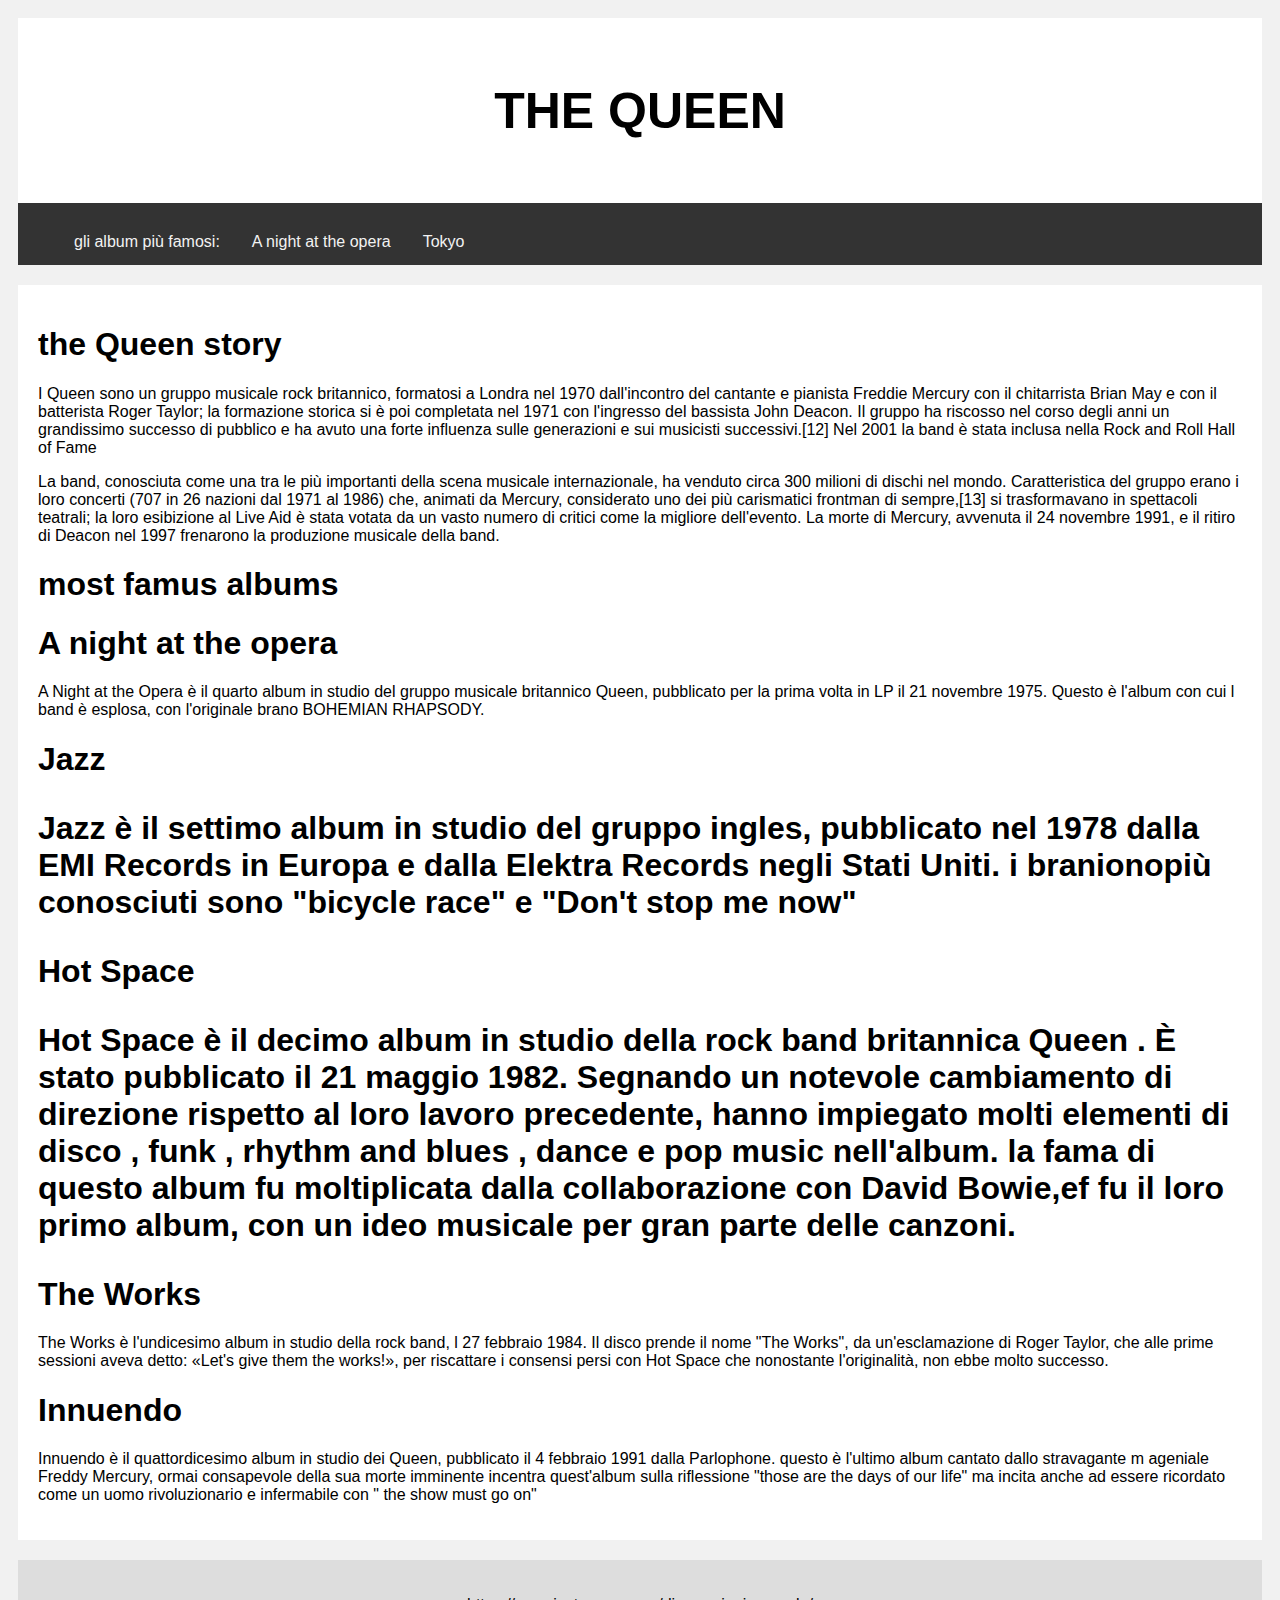
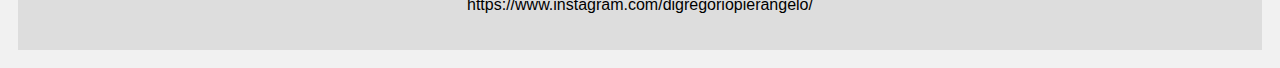
<file: index.html>
<!DOCTYPE html>
<html lang="en">
<head>
<title>the Queen</title>
<link rel="stylesheet" href="att3.css">
<meta charset="utf-8">
<meta name="viewport" content="width=device-width, initial-scale=1">

</head>
<body>

<header class="header">
  <h1>THE QUEEN</h1>
</header>


<section>
  <nav class="topnav">
    <ul>
      <li><a href="#">gli album più famosi:</a></li>
      <li><a href="#"> A night at the opera</a></li>
      <li><a href="#">Tokyo</a></li>
    </ul>
  </nav>
  
  <article class="card">
    <h1>the Queen story</h1>
    <p>I Queen sono un gruppo musicale rock britannico, formatosi a Londra nel 1970 dall'incontro del cantante e pianista Freddie Mercury con il chitarrista Brian May e con il batterista Roger Taylor; la formazione storica si è poi completata nel 1971 con l'ingresso del bassista John Deacon.
	Il gruppo ha riscosso nel corso degli anni un grandissimo successo di pubblico e ha avuto una forte influenza sulle generazioni e sui musicisti successivi.[12] Nel 2001 la band è stata inclusa nella Rock and Roll Hall of Fame</p>
	<p>La band, conosciuta come una tra le più importanti della scena musicale internazionale, ha venduto circa 300 milioni di dischi nel mondo.
	Caratteristica del gruppo erano i loro concerti (707 in 26 nazioni dal 1971 al 1986) che, animati da Mercury, considerato uno dei più carismatici frontman di sempre,[13] si trasformavano in spettacoli teatrali; la loro esibizione al Live Aid è stata votata da un vasto numero di critici come la migliore dell'evento. La morte di Mercury, avvenuta il 24 novembre 1991, e il ritiro di Deacon nel 1997 frenarono la produzione musicale della band.</p>
    <h1>most famus albums</h1>
<h1> A night at the opera</h1>
<p>A Night at the Opera è il quarto album in studio del gruppo musicale britannico Queen, pubblicato per la prima volta in LP il 21 novembre 1975. Questo è l'album con cui l band è esplosa, con l'originale brano BOHEMIAN RHAPSODY.
<h1>Jazz
<p>Jazz è il settimo album in studio del gruppo ingles, pubblicato nel 1978 dalla EMI Records in Europa e dalla Elektra Records negli Stati Uniti. i branionopiù conosciuti sono "bicycle race" e "Don't stop me now" </p>
 <h1>Hot Space</p>
 <p>Hot Space è il decimo album in studio della rock band britannica Queen . È stato pubblicato il 21 maggio 1982.  Segnando un notevole cambiamento di direzione rispetto al loro lavoro precedente, hanno impiegato molti elementi di disco , funk , rhythm and blues , dance e pop music nell'album. la fama di questo album fu moltiplicata dalla collaborazione con David Bowie,ef fu il loro primo album, con un ideo musicale per gran parte delle canzoni.</p>
 <h1>The Works</h1>
 <p>The Works è l'undicesimo album in studio della rock band, l 27 febbraio 1984. Il disco prende il nome "The Works", da un'esclamazione di Roger Taylor, che alle prime sessioni aveva detto: «Let's give them the works!», per riscattare i consensi persi con Hot Space che nonostante l'originalità, non ebbe molto successo.</p>
 <h1>Innuendo</h1>
 <p>Innuendo è il quattordicesimo album in studio dei Queen, pubblicato il 4 febbraio 1991 dalla Parlophone.
 questo è l'ultimo album cantato dallo stravagante m ageniale Freddy Mercury, ormai consapevole della sua morte imminente incentra quest'album sulla riflessione "those are the days of our life" ma incita anche ad essere ricordato come un uomo rivoluzionario e infermabile con " the show must go on"</p>
 
 
 
 </article
</section>

<footer class="footer">
  <p>https://www.instagram.com/digregoriopierangelo/</p>
</footer>

</body>
</html>
</file>
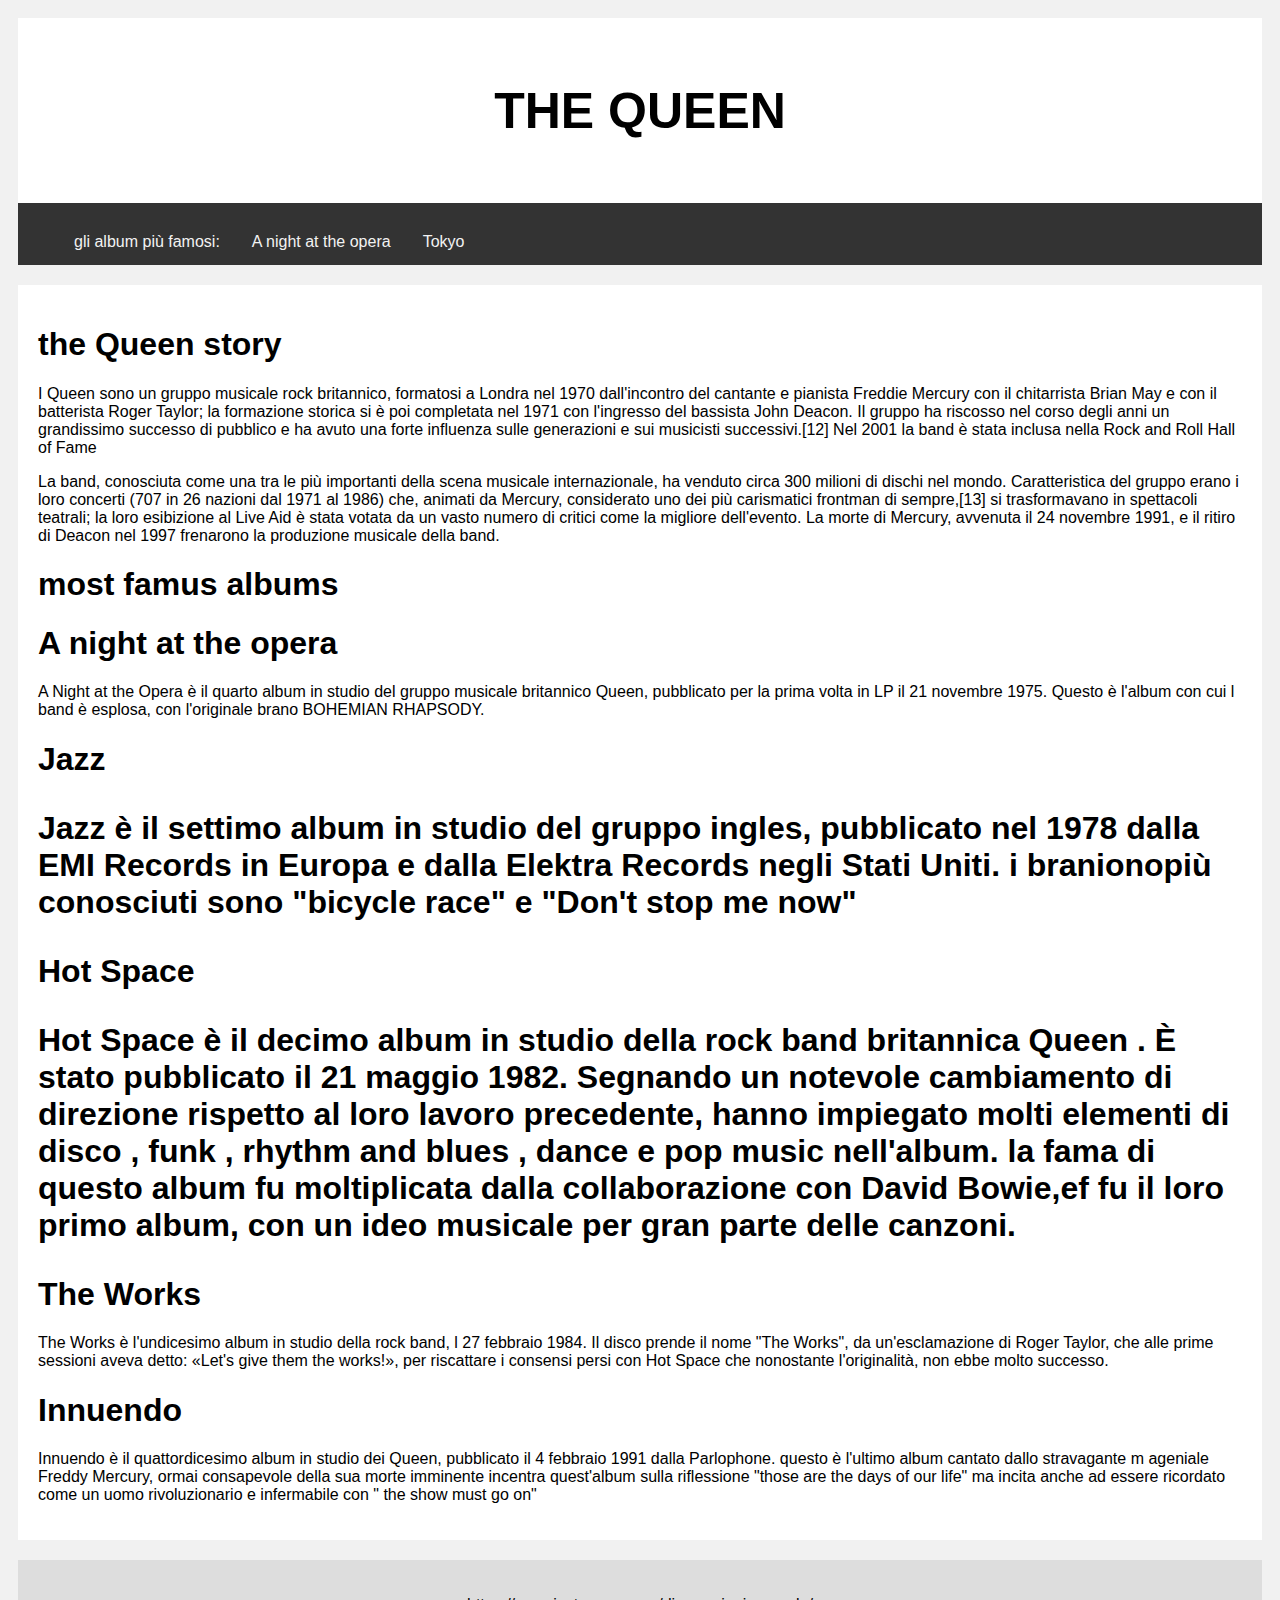
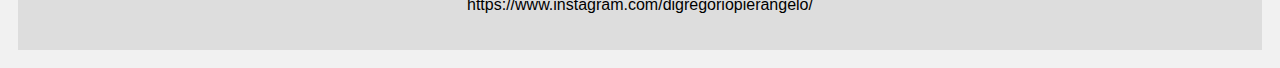
<file: orcoboio.html>
<!DOCTYPE html>
<html lang="en">
<head>
<title>the Queen</title>
<link rel="stylesheet" href="att3.css">
<meta charset="utf-8">
<meta name="viewport" content="width=device-width, initial-scale=1">

</head>
<body>

<header class="header">
  <h1>THE QUEEN</h1>
</header>


<section>
  <nav class="topnav">
    <ul>
      <li><a href="#">gli album più famosi:</a></li>
      <li><a href="#"> A night at the opera</a></li>
      <li><a href="#">Tokyo</a></li>
    </ul>
  </nav>
  
  <article class="card">
    <h1>the Queen story</h1>
    <p>I Queen sono un gruppo musicale rock britannico, formatosi a Londra nel 1970 dall'incontro del cantante e pianista Freddie Mercury con il chitarrista Brian May e con il batterista Roger Taylor; la formazione storica si è poi completata nel 1971 con l'ingresso del bassista John Deacon.
	Il gruppo ha riscosso nel corso degli anni un grandissimo successo di pubblico e ha avuto una forte influenza sulle generazioni e sui musicisti successivi.[12] Nel 2001 la band è stata inclusa nella Rock and Roll Hall of Fame</p>
	<p>La band, conosciuta come una tra le più importanti della scena musicale internazionale, ha venduto circa 300 milioni di dischi nel mondo.
	Caratteristica del gruppo erano i loro concerti (707 in 26 nazioni dal 1971 al 1986) che, animati da Mercury, considerato uno dei più carismatici frontman di sempre,[13] si trasformavano in spettacoli teatrali; la loro esibizione al Live Aid è stata votata da un vasto numero di critici come la migliore dell'evento. La morte di Mercury, avvenuta il 24 novembre 1991, e il ritiro di Deacon nel 1997 frenarono la produzione musicale della band.</p>
    <h1>most famus albums</h1>
<h1> A night at the opera</h1>
<p>A Night at the Opera è il quarto album in studio del gruppo musicale britannico Queen, pubblicato per la prima volta in LP il 21 novembre 1975. Questo è l'album con cui l band è esplosa, con l'originale brano BOHEMIAN RHAPSODY.
<h1>Jazz
<p>Jazz è il settimo album in studio del gruppo ingles, pubblicato nel 1978 dalla EMI Records in Europa e dalla Elektra Records negli Stati Uniti. i branionopiù conosciuti sono "bicycle race" e "Don't stop me now" </p>
 <h1>Hot Space</p>
 <p>Hot Space è il decimo album in studio della rock band britannica Queen . È stato pubblicato il 21 maggio 1982.  Segnando un notevole cambiamento di direzione rispetto al loro lavoro precedente, hanno impiegato molti elementi di disco , funk , rhythm and blues , dance e pop music nell'album. la fama di questo album fu moltiplicata dalla collaborazione con David Bowie,ef fu il loro primo album, con un ideo musicale per gran parte delle canzoni.</p>
 <h1>The Works</h1>
 <p>The Works è l'undicesimo album in studio della rock band, l 27 febbraio 1984. Il disco prende il nome "The Works", da un'esclamazione di Roger Taylor, che alle prime sessioni aveva detto: «Let's give them the works!», per riscattare i consensi persi con Hot Space che nonostante l'originalità, non ebbe molto successo.</p>
 <h1>Innuendo</h1>
 <p>Innuendo è il quattordicesimo album in studio dei Queen, pubblicato il 4 febbraio 1991 dalla Parlophone.
 questo è l'ultimo album cantato dallo stravagante m ageniale Freddy Mercury, ormai consapevole della sua morte imminente incentra quest'album sulla riflessione "those are the days of our life" ma incita anche ad essere ricordato come un uomo rivoluzionario e infermabile con " the show must go on"</p>
 
 
 
 </article
</section>

<footer class="footer">
  <p>https://www.instagram.com/digregoriopierangelo/</p>
</footer>

</body>
</html>
</file>
<file: att3.css>
* { 
  box-sizing: border-box;
}

body {
  font-family: Arial;
  padding: 10px;
  background: #f1f1f1;
}

/* Header/Blog Title */
.header {
  padding: 30px;
  text-align: center;
  background: white;
}

.header h1 {
  font-size: 50px;
}


/* Style the top navigation bar */
.topnav {
  overflow: hidden;
  background-color: #333;
}

.topnav ul {
  list-style: none;
}

/* Style the topnav links */
.topnav a {
  float: left;
  display: block;
  color: #f2f2f2;
  text-align: center;
  padding: 14px 16px;
  text-decoration: none;;
}

/* Cambia il colore qunado ci passi sopra con il mouse */
.topnav a:hover {
  background-color: #ddd;
  color: black;
}


/* Add a card effect for articles */
.card {
  background-color: white;
  padding: 20px;
  margin-top: 20px;
}


/* Footer */
.footer {
  padding: 20px;
  text-align: center;
  background: #ddd;
  margin-top: 20px;
}

/* Responsive layout - when the screen is less than 800px wide, make the two columns stack on top of each other instead of next to each other */
@media screen and (max-width: 800px) {
  .leftcolumn, .rightcolumn {   
    width: 100%;
    padding: 0;
  }
}

/* Responsive layout - when the screen is less than 400px wide, make the navigation links stack on top of each other instead of next to each other */
@media screen and (max-width: 400px) {
  .topnav a {
    float: none;
    width: 100%;
  }
}
</file>
